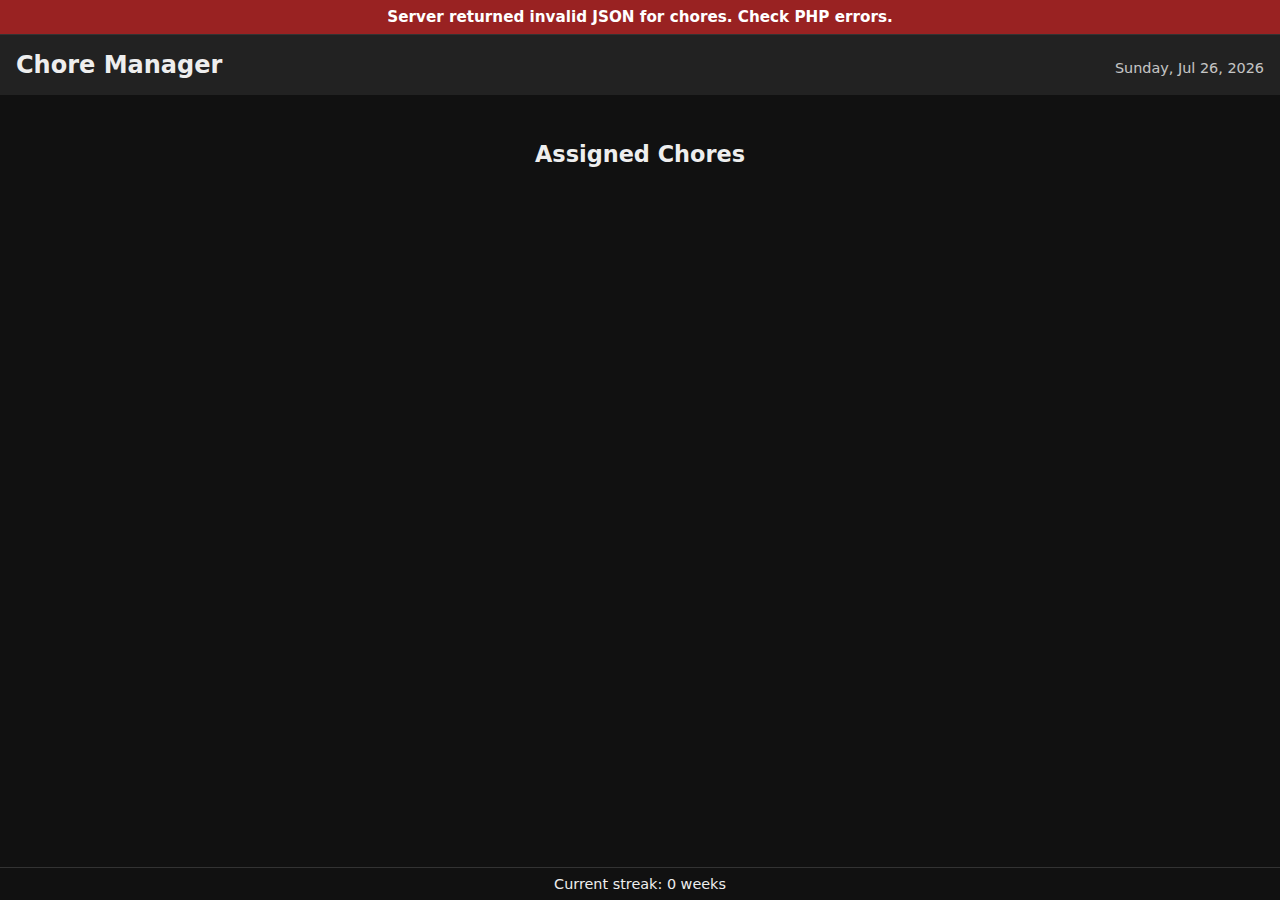
<file: index.html>
<!DOCTYPE html>
<html lang="en">
<head>
    <meta charset="UTF-8">
    <title>Chore Manager</title>
    <meta name="viewport" content="width=device-width, initial-scale=1">
    <link rel="stylesheet" href="style.css">
</head>
<body>
    <header>
        <h1>Chore Manager</h1>
        <div id="dateDisplay"></div>
    </header>

    <main>
        <div id="choreGrid" class="chore-grid">
            <!-- Chores injected by script.js -->
        </div>
        <div id="noChoresMessage" class="hidden">
            No chores due right now. GGs!
        </div>

        <h2 class="section-title">Assigned Chores</h2>
        <div id="assignedChoreSection"></div>

    </main>

    <!-- User selection modal -->
    <div id="userModal" class="modal hidden">
        <div class="modal-content">
            <h2>Who completed this chore?</h2>
            <p id="modalChoreName"></p>
            <div id="userButtons" class="user-buttons">
                <!-- user buttons injected by script.js -->
            </div>

                <div class="form-row inline" style="margin: 0.5rem 0;">
                    <label style="font-size: 0.85rem;">
                     <input type="checkbox" id="claimCheckbox">
        Claim (assign to user, don't complete yet)
      </label>
    </div>
            <div class="modal-actions">
                <button id="cancelUserSelect">Cancel</button>
                <button id="confirmUserSelect" disabled>OK</button>
            </div>
        </div>
    </div>


    <footer id="streakFooter" class="streak-footer">
    Current streak: <span id="streakValue">0</span> weeks
    </footer>

    <script src="script.js"></script>
</body>
</html>
</file>
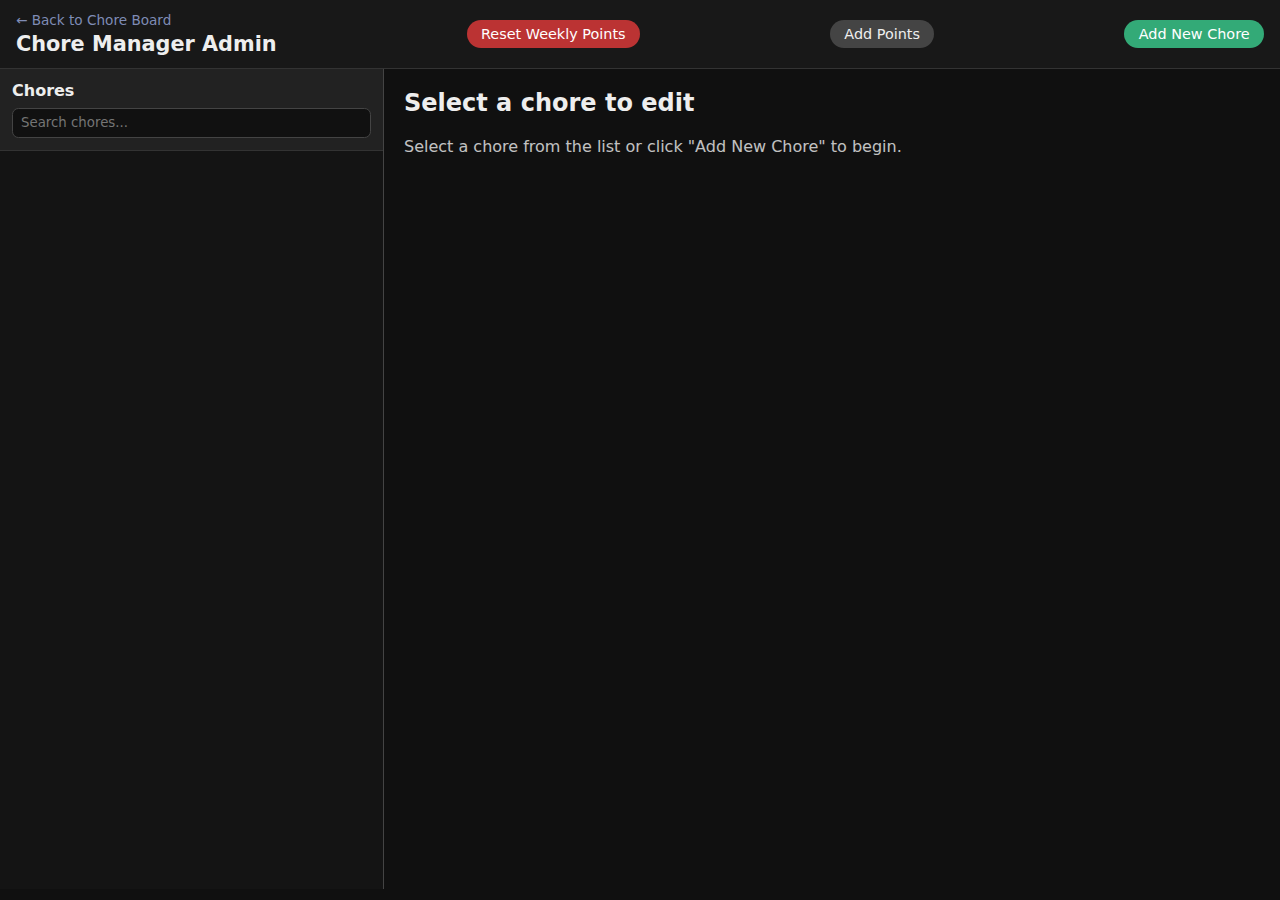
<file: admin.html>
<!DOCTYPE html>
<html lang="en">
<head>
    <meta charset="UTF-8">
    <title>Chore Manager Admin</title>
    <meta name="viewport" content="width=device-width, initial-scale=1">
    <link rel="stylesheet" href="admin.css">
</head>
<body>

<header class="admin-header">
    <div class="admin-header-left">
        <a href="index.html" class="back-link">&larr; Back to Chore Board</a>
        <h1>Chore Manager Admin</h1>
    </div>

    <button id="resetPointsBtn" class="danger-button">Reset Weekly Points</button>
    <button id="addPointsButton" class="secondary-button">Add Points</button>


    <button id="addChoreBtn" class="primary-button">Add New Chore</button>
</header>

<main class="admin-main">
    <!-- ========== LEFT PANEL ========== -->
    <section class="chore-list-panel">
        <div class="panel-header">
            <h2>Chores</h2>
            <input type="text" id="searchInput" placeholder="Search chores...">
        </div>
        <div id="choreList" class="chore-list"></div>
    </section>

    <!-- ========== RIGHT PANEL (EDITOR) ========== -->
    <section class="chore-editor-panel">
        <h2 id="editorTitle">Select a chore to edit</h2>

        <form id="choreForm" class="chore-form">

            <!-- ID -->
            <div class="form-row">
                <label>ID</label>
                <input type="text" id="choreId" readonly placeholder="(auto-generated)">
            </div>

            <!-- Name -->
            <div class="form-row">
                <label for="choreName">Name</label>
                <input type="text" id="choreName" required>
            </div>

            <!-- Description -->
            <div class="form-row">
                <label for="choreDescription">Description</label>
                <textarea id="choreDescription" rows="2"></textarea>
            </div>

            <!-- Value -->
            <div class="form-row">
                <label for="choreValue">Value</label>
                <input type="number" id="choreValue" value="1" min="0" step="0.01">
            </div>

            <!-- Spawn -->
            <div class="form-row inline">
                <label>Spawn</label>
                <input type="checkbox" id="choreSpawn" checked>
                <span class="hint">Show automatically when due</span>
            </div>

            <hr>

            <!-- Frequency Type -->
            <div class="form-row">
                <label for="frequencyType">Frequency Type</label>
                <select id="frequencyType">
                    <option value="daily">Daily</option>
                    <option value="weekly">Weekly (choose day)</option>
                    <option value="monthly">Monthly</option>
                    <option value="custom">Custom (every N days)</option>
                    <option value="after">After another chore</option>
                    <option value="cron">Cron (advanced)</option>
                </select>
            </div>

            <!-- WEEKLY DAY DROPDOWN -->
            <div class="form-row" id="weeklyDayRow" style="display:none;">
                <label for="weeklyDay">Weekly Day</label>
                <select id="weeklyDay">
                    <option value="0">Sunday</option>
                    <option value="1">Monday</option>
                    <option value="2">Tuesday</option>
                    <option value="3">Wednesday</option>
                    <option value="4">Thursday</option>
                    <option value="5">Friday</option>
                    <option value="6">Saturday</option>
                </select>
            </div>

            <!-- Custom days -->
            <div class="form-row" id="customDaysRow">
                <label for="customDays">Custom days</label>
                <input type="number" id="customDays" min="1" step="1" value="1">
            </div>

            <!-- After-chore selector -->
            <div class="form-row" id="afterChoreRow">
                <label for="afterChoreId">After chore</label>
                <select id="afterChoreId"></select>
            </div>

            <!-- Cron -->
            <div class="form-row" id="cronField">
                <label for="cronExpression">Cron Expression</label>
                <input type="text" id="cronExpression" placeholder="* * * * *">
            </div>

            <!-- After Dinner -->
            <div class="form-row">
                <label><input type="checkbox" id="afterDinnerCheckbox"> After Dinner Chore</label>
            </div>

            <hr>

            <!-- Visibility -->
            <div class="form-row">
                <label>Visibility</label>
                <div class="radio-group">
                    <label><input type="radio" name="visibility" value="public" checked> Public chore</label>
                    <label><input type="radio" name="visibility" value="assigned"> Assigned chore</label>
                </div>
            </div>

            <!-- UNDESIRABLE -->
            <div class="form-row">
                <label><input type="checkbox" id="undesirableCheckbox"> Undesirable chore</label>
            </div>

            <!-- Eligible user checkboxes -->
            <div class="form-row" id="undesirableUsersRow" style="display:none; flex-direction:column;">
                <label>Users eligible for undesirable assignment:</label>
                <div id="undesirableUsersContainer"></div>
            </div>

            <!-- Assigned To -->
            <div class="form-row" id="assignedToRow">
                <label for="assignedTo">Assigned to</label>
                <select id="assignedTo">
                    <option value="">-- select user --</option>
                    <option value="ash">ash</option>
                    <option value="vast">vast</option>
                    <option value="sephy">sephy</option>
                    <option value="hope">hope</option>
                    <option value="cylis">cylis</option>
                    <option value="phil">phil</option>
                    <option value="selina">selina</option>
                </select>
            </div>

            <hr>

            <!-- Read-only stats -->
            <div class="form-row read-only-row">
                <label>Last marked date</label>
                <span id="lastMarkedDateDisplay">—</span>
            </div>
            <div class="form-row read-only-row">
                <label>Last marked by</label>
                <span id="lastMarkedByDisplay">—</span>
            </div>
            <div class="form-row read-only-row">
                <label>Times marked off</label>
                <span id="timesMarkedOffDisplay">0</span>
            </div>

            <!-- Buttons -->
            <div class="form-actions">
                <button type="button" id="resetStatsBtn" class="secondary-button">Reset Stats</button>
                <div class="spacer"></div>
                <button type="button" id="undoChoreBtn" class="secondary-button">Undo</button>
                <button type="button" id="skipChoreBtn" class="secondary-button">Skip</button>
                <button type="button" id="deleteChoreBtn" class="danger-button">Delete</button>
                <button type="submit" class="primary-button">Save</button>
            </div>
        </form>

        <div id="noChoreSelectedMessage" class="no-chore-message">
            Select a chore from the list or click "Add New Chore" to begin.
        </div>

        

    </section>
</main>

<!-- =======================
     ADD POINTS MODAL
======================== -->
<div id="addPointsModal" class="modal hidden">
    <div class="modal-content">

        <h2>Add Points</h2>

        <!-- User Selector -->
        <div class="form-row">
            <label for="addPointsUser">Which User?</label>
            <select id="addPointsUser">
                <option value="ash">ash</option>
                <option value="vast">vast</option>
                <option value="sephy">sephy</option>
                <option value="hope">hope</option>
                <option value="cylis">cylis</option>
                <option value="phil">phil</option>
                <option value="selina">selina</option>
            </select>
        </div>

        <!-- Point Amount -->
        <div class="form-row">
            <label for="addPointsValue">How many?</label>
            <input type="number" id="addPointsValue" min="1" step="1">
        </div>

        <!-- Modal buttons -->
        <div class="modal-actions">
            <button id="addPointsCancel" class="secondary-button">Cancel</button>
            <button id="addPointsConfirm" class="primary-button">Add</button>
        </div>

    </div>
</div>


<script src="admin.js"></script>
</body>
</html>
</file>
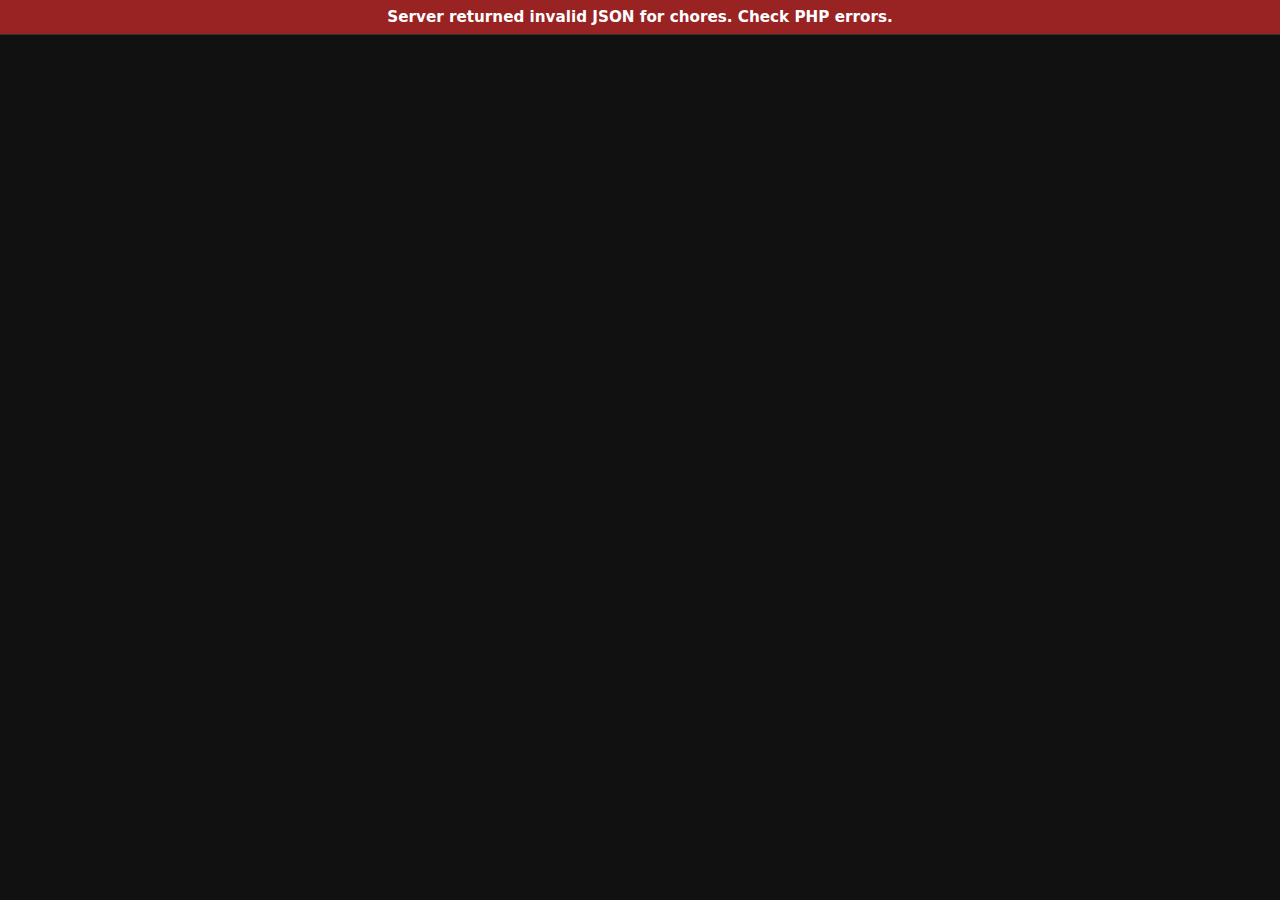
<file: pool.html>
<!DOCTYPE html>
<html lang="en">
<head>
    <meta charset="UTF-8">
    <title>Chore Manager — Pool</title>
    <meta name="viewport" content="width=device-width, initial-scale=1">
    <link rel="stylesheet" href="style.css">
    <script>
        window.PAGE_MODE = 'pool';
        window.PAGE_USER = null;
    </script>
    <style>
        /* Optional: small hint nav */
        .top-nav { display:flex; gap:.5rem; flex-wrap:wrap; justify-content:center; margin: .5rem 0; }
        .top-nav a { font-size:.9rem; color:#06c; text-decoration:none; padding:.15rem .4rem; border-radius:.25rem; }
        .top-nav a:hover { background:#eef; }
    </style>
    </head>
<body>

    <main>
        <div id="choreGrid" class="chore-grid"></div>
        <div id="noChoresMessage" class="hidden">No chores due right now. GGs!</div>
    </main>

    <!-- User selection modal -->
    <div id="userModal" class="modal hidden">
        <div class="modal-content">
            <h2>Who completed this chore?</h2>
            <p id="modalChoreName"></p>
            <div id="userButtons" class="user-buttons"></div>
            <div class="form-row inline" style="margin: 0.5rem 0;">
                <label style="font-size: 0.85rem;">
                    <input type="checkbox" id="claimCheckbox">
                    Claim (assign to user, don't complete yet)
                </label>
            </div>
            <div class="modal-actions">
                <button id="cancelUserSelect">Cancel</button>
                <button id="confirmUserSelect" disabled>OK</button>
            </div>
        </div>
    </div>


    <script src="script.js"></script>
</body>
</html>
</file>
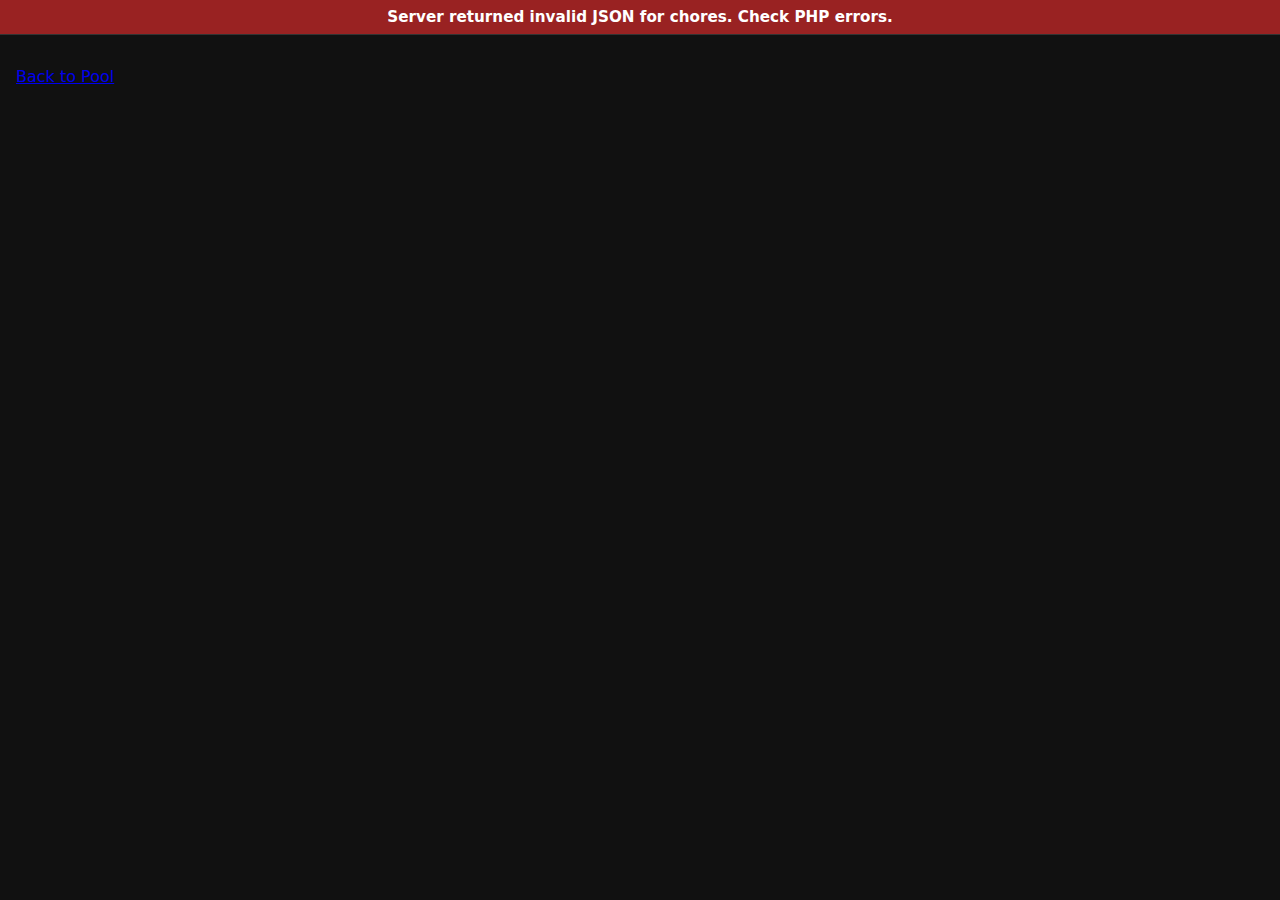
<file: user-ash.html>
<!DOCTYPE html>
<html lang="en">
<head>
    <meta charset="UTF-8">
    <title>Chore Manager — ash</title>
    <meta name="viewport" content="width=device-width, initial-scale=1">
    <link rel="stylesheet" href="style.css">
    <script>
        window.PAGE_MODE = 'user';
        window.PAGE_USER = 'ash';
    </script>
</head>
<body>
    <main>
        <p style="margin: 1rem 0 0.5rem;"><a href="pool.html">Back to Pool</a></p>
        <div id="assignedChoreSection"></div>
        <div id="choreGrid" class="chore-grid" style="display:none"></div>
        <div id="noChoresMessage" class="hidden"></div>
    </main>

    <script src="script.js"></script>
</body>
</html>
</file>
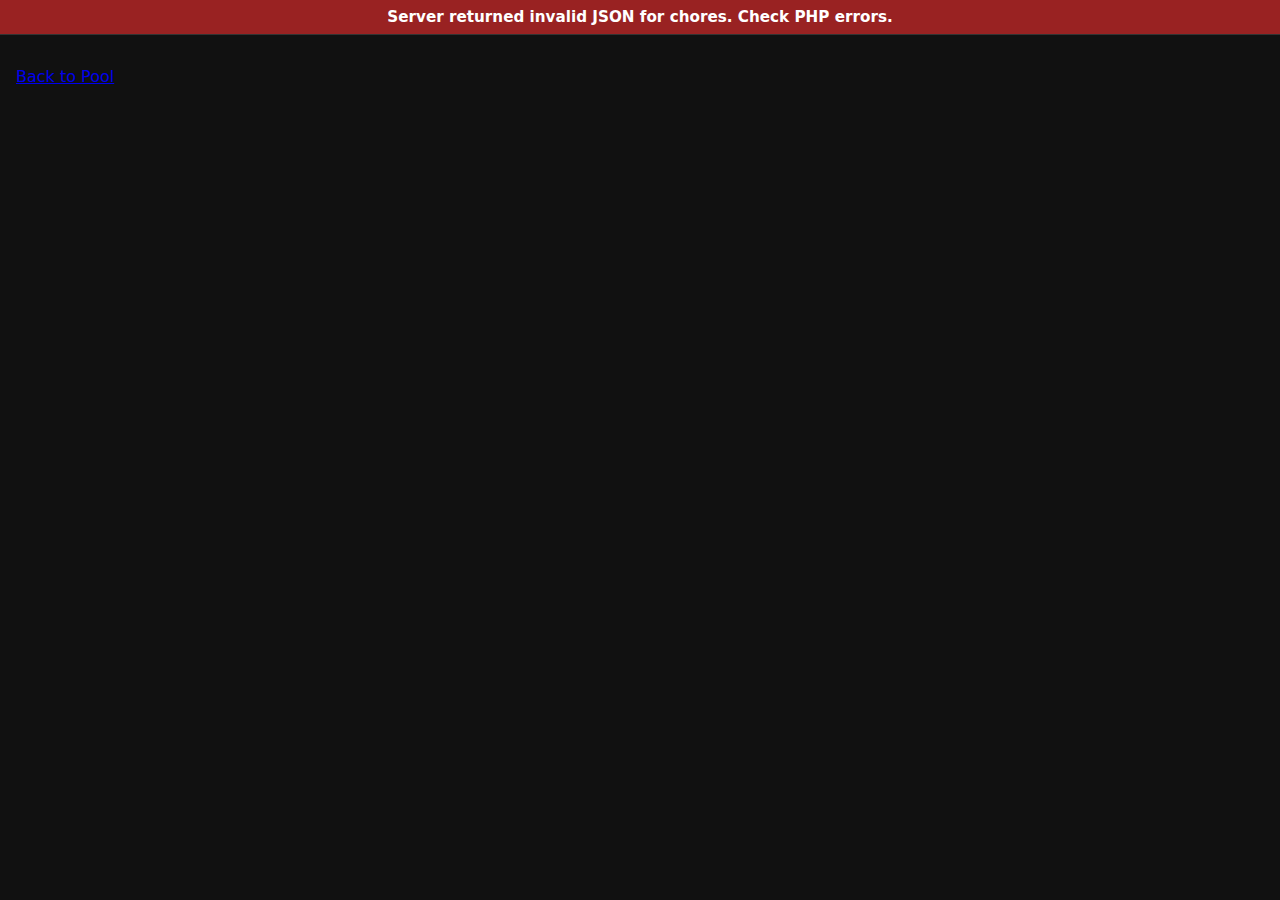
<file: user-cylis.html>
<!DOCTYPE html>
<html lang="en">
<head>
    <meta charset="UTF-8">
    <title>Chore Manager — cylis</title>
    <meta name="viewport" content="width=device-width, initial-scale=1">
    <link rel="stylesheet" href="style.css">
    <script>
        window.PAGE_MODE = 'user';
        window.PAGE_USER = 'cylis';
    </script>
</head>
<body>
    <main>
        <p style="margin: 1rem 0 0.5rem;"><a href="pool.html">Back to Pool</a></p>
        <div id="assignedChoreSection"></div>
        <div id="choreGrid" class="chore-grid" style="display:none"></div>
        <div id="noChoresMessage" class="hidden"></div>
    </main>

    <script src="script.js"></script>
</body>
</html>
</file>
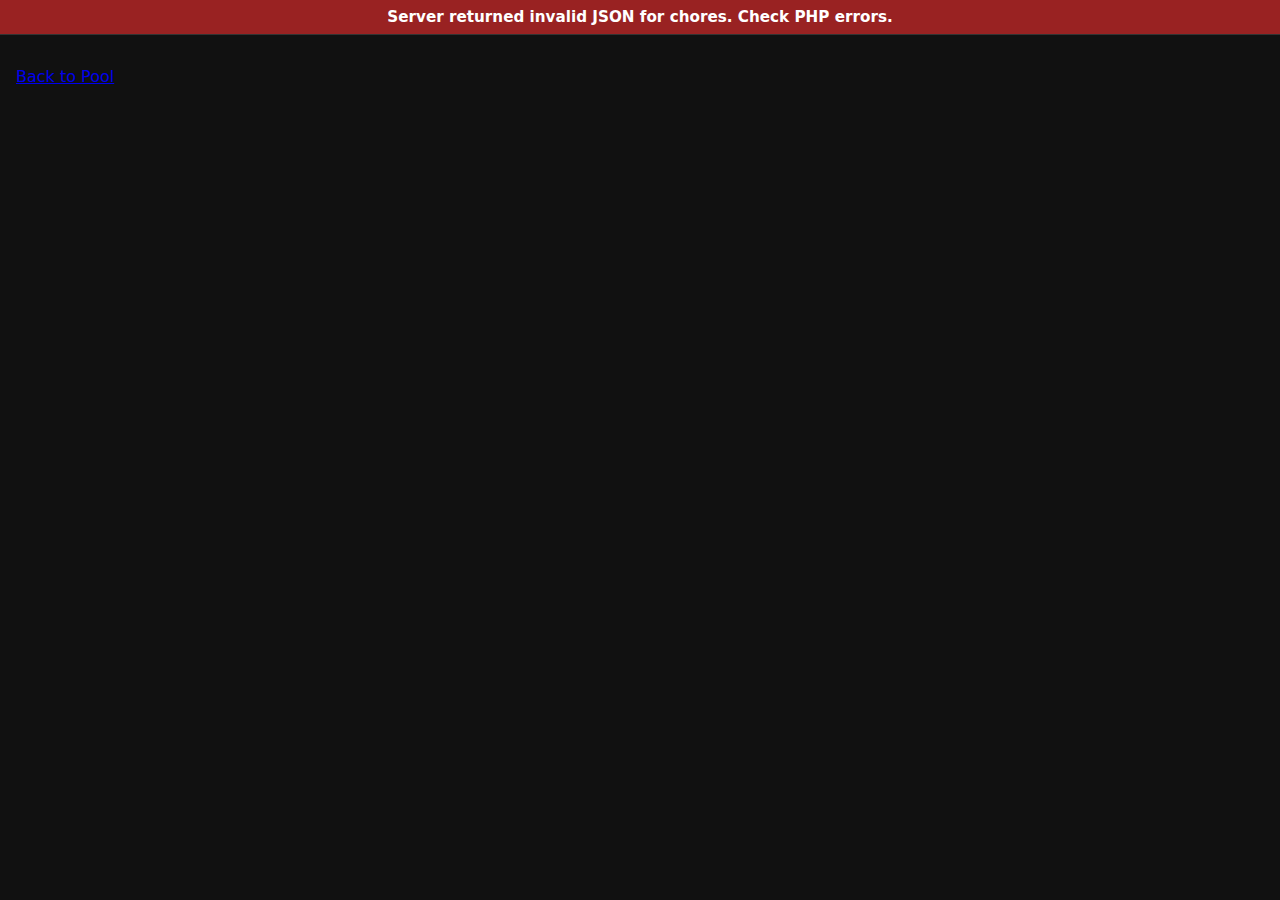
<file: user-hope.html>
<!DOCTYPE html>
<html lang="en">
<head>
    <meta charset="UTF-8">
    <title>Chore Manager — hope</title>
    <meta name="viewport" content="width=device-width, initial-scale=1">
    <link rel="stylesheet" href="style.css">
    <script>
        window.PAGE_MODE = 'user';
        window.PAGE_USER = 'hope';
    </script>
</head>
<body>
    <main>
        <p style="margin: 1rem 0 0.5rem;"><a href="pool.html">Back to Pool</a></p>
        <div id="assignedChoreSection"></div>
        <div id="choreGrid" class="chore-grid" style="display:none"></div>
        <div id="noChoresMessage" class="hidden"></div>
    </main>

    <script src="script.js"></script>
</body>
</html>
</file>
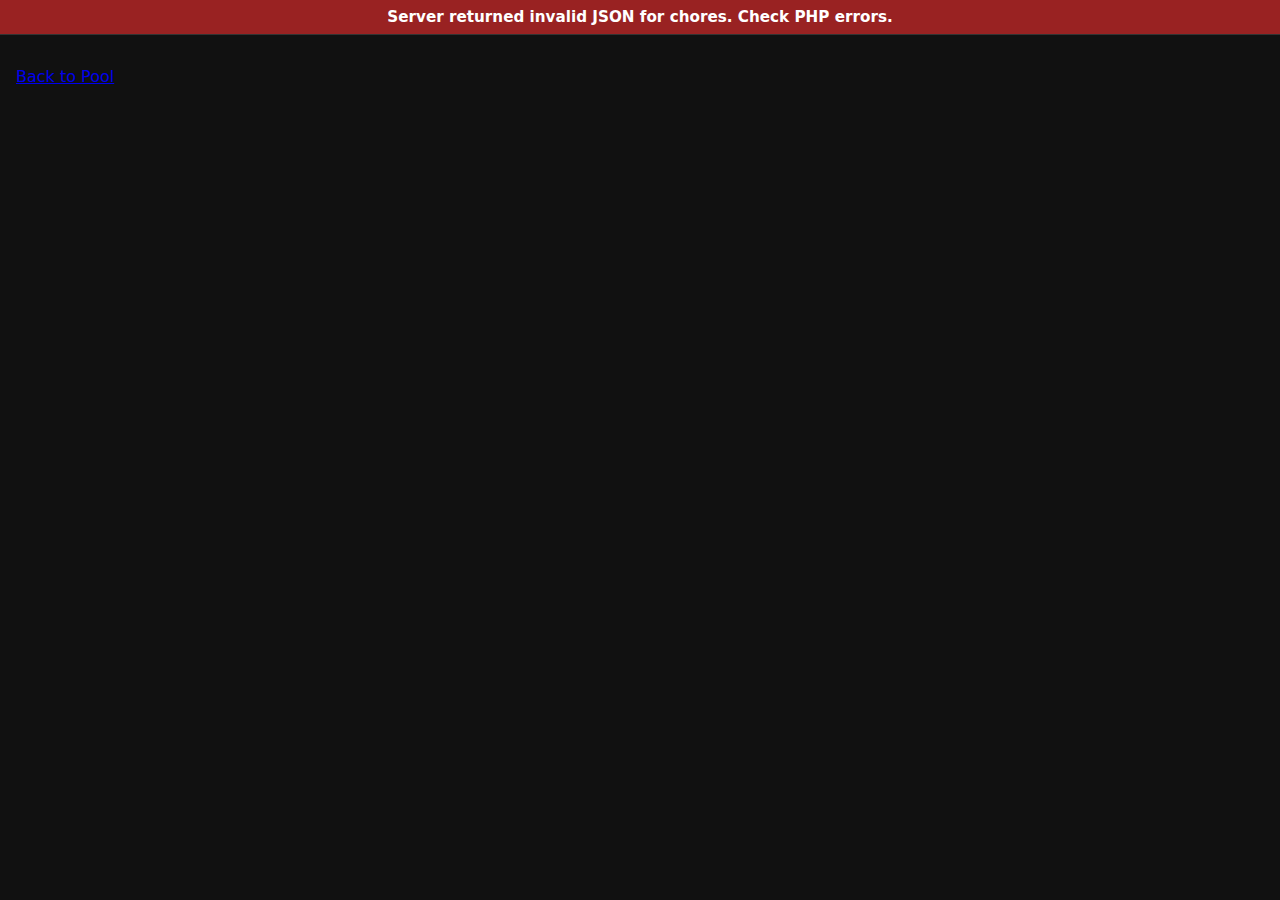
<file: user-phil.html>
<!DOCTYPE html>
<html lang="en">
<head>
    <meta charset="UTF-8">
    <title>Chore Manager — phil</title>
    <meta name="viewport" content="width=device-width, initial-scale=1">
    <link rel="stylesheet" href="style.css">
    <script>
        window.PAGE_MODE = 'user';
        window.PAGE_USER = 'phil';
    </script>
</head>
<body>
    <main>
        <p style="margin: 1rem 0 0.5rem;"><a href="pool.html">Back to Pool</a></p>
        <div id="assignedChoreSection"></div>
        <div id="choreGrid" class="chore-grid" style="display:none"></div>
        <div id="noChoresMessage" class="hidden"></div>
    </main>

    <script src="script.js"></script>
</body>
</html>
</file>
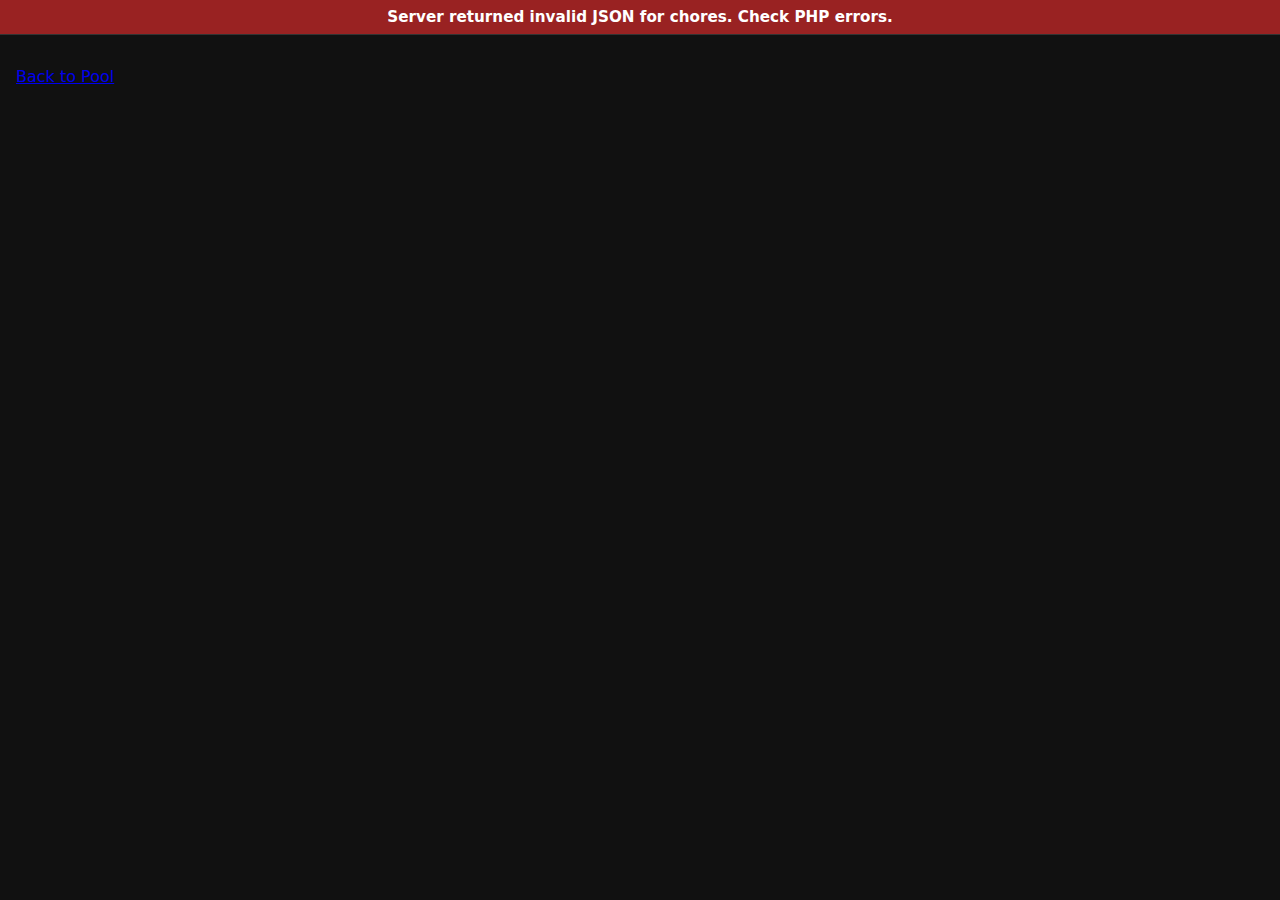
<file: user-selina.html>
<!DOCTYPE html>
<html lang="en">
<head>
    <meta charset="UTF-8">
    <title>Chore Manager — selina</title>
    <meta name="viewport" content="width=device-width, initial-scale=1">
    <link rel="stylesheet" href="style.css">
    <script>
        window.PAGE_MODE = 'user';
        window.PAGE_USER = 'selina';
    </script>
</head>
<body>
    <main>
        <p style="margin: 1rem 0 0.5rem;"><a href="pool.html">Back to Pool</a></p>
        <div id="assignedChoreSection"></div>
        <div id="choreGrid" class="chore-grid" style="display:none"></div>
        <div id="noChoresMessage" class="hidden"></div>
    </main>

    <script src="script.js"></script>
</body>
</html>
</file>
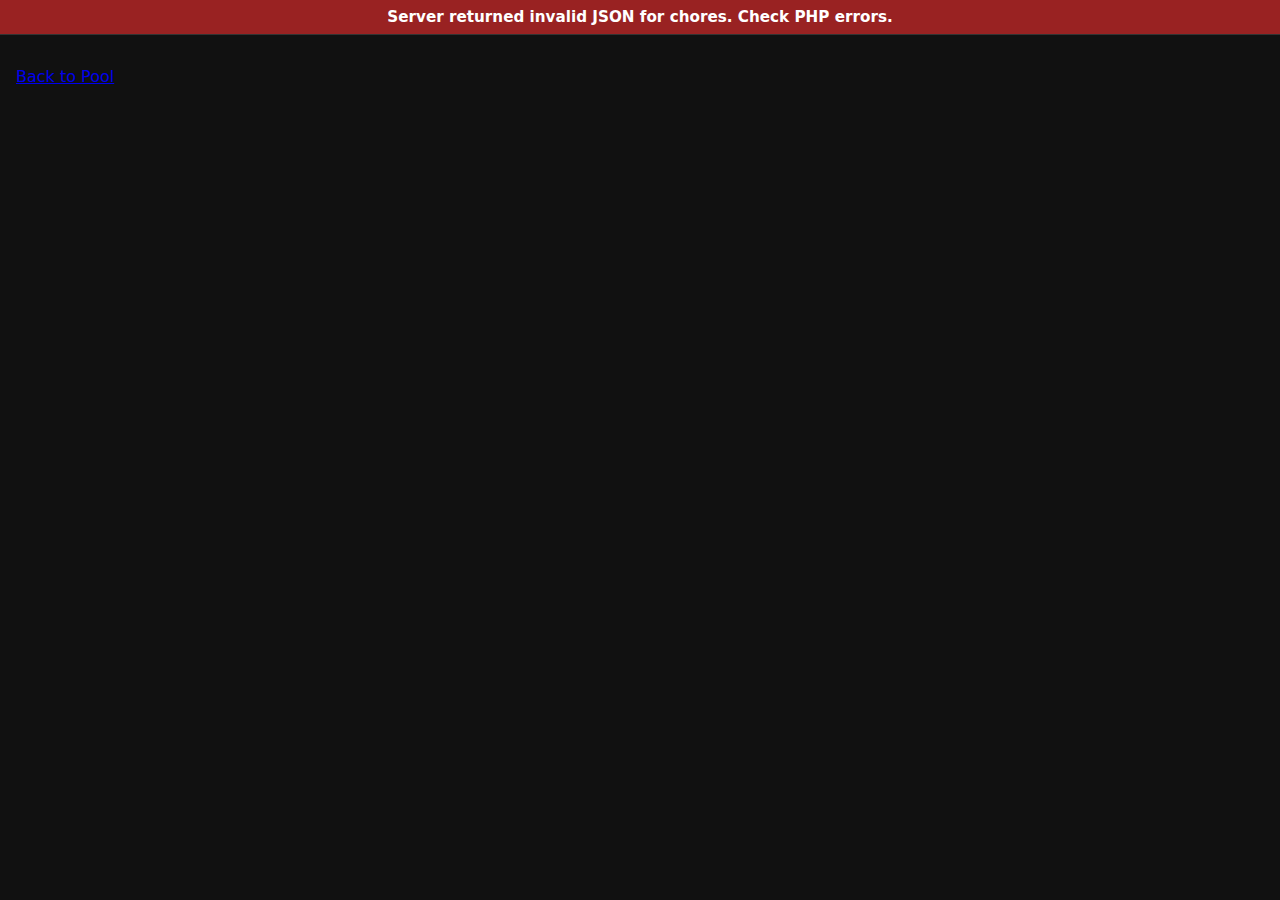
<file: user-sephy.html>
<!DOCTYPE html>
<html lang="en">
<head>
    <meta charset="UTF-8">
    <title>Chore Manager — sephy</title>
    <meta name="viewport" content="width=device-width, initial-scale=1">
    <link rel="stylesheet" href="style.css">
    <script>
        window.PAGE_MODE = 'user';
        window.PAGE_USER = 'sephy';
    </script>
</head>
<body>
    <main>
        <p style="margin: 1rem 0 0.5rem;"><a href="pool.html">Back to Pool</a></p>
        <div id="assignedChoreSection"></div>
        <div id="choreGrid" class="chore-grid" style="display:none"></div>
        <div id="noChoresMessage" class="hidden"></div>
    </main>

    <script src="script.js"></script>
</body>
</html>
</file>
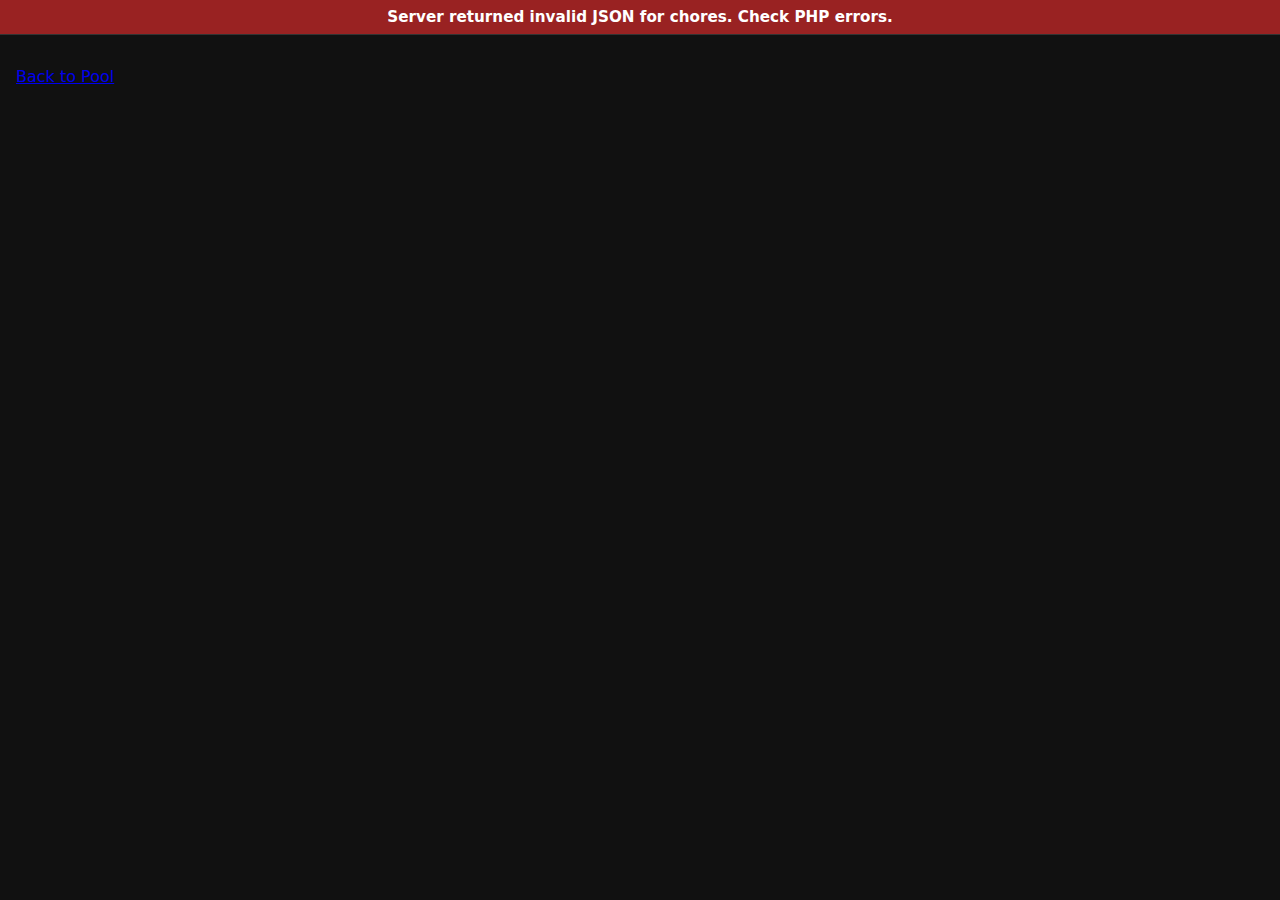
<file: user-vast.html>
<!DOCTYPE html>
<html lang="en">
<head>
    <meta charset="UTF-8">
    <title>Chore Manager — vast</title>
    <meta name="viewport" content="width=device-width, initial-scale=1">
    <link rel="stylesheet" href="style.css">
    <script>
        window.PAGE_MODE = 'user';
        window.PAGE_USER = 'vast';
    </script>
</head>
<body>
    <main>
        <p style="margin: 1rem 0 0.5rem;"><a href="pool.html">Back to Pool</a></p>
        <div id="assignedChoreSection"></div>
        <div id="choreGrid" class="chore-grid" style="display:none"></div>
        <div id="noChoresMessage" class="hidden"></div>
    </main>

    <script src="script.js"></script>
    </body>
    </html>
</file>
<file: style.css>
* {
    box-sizing: border-box;
    font-family: system-ui, -apple-system, BlinkMacSystemFont, "Segoe UI", sans-serif;
}

body {
    margin: 0;
    background: #111;
    color: #eee;
}

header {
    padding: 1rem;
    background: #222;
    display: flex;
    justify-content: space-between;
    align-items: baseline;
    position: sticky;
    top: 0;
    z-index: 1;
}

h1 {
    margin: 0;
    font-size: 1.5rem;
}

#dateDisplay {
    font-size: 0.9rem;
    opacity: 0.8;
}

main {
    padding: 1rem;
}

.chore-grid {
    display: grid;
    grid-template-columns: repeat(auto-fill, minmax(220px, 1fr));
    gap: 1rem;
}

.chore-card {
    background: #1e1e1e;
    border-radius: 0.75rem;
    padding: 0.9rem;
    border: 2px solid #333;
    min-height: 120px;
    display: flex;
    flex-direction: column;
    justify-content: space-between;
}

.chore-card.due {
    border-color: #3a7;
}

.chore-card.overdue {
    border-color: #c33;
}

.chore-title {
    font-size: 1.1rem;
    margin-bottom: 0.3rem;
}

.chore-value {
    font-size: 0.9rem;
    opacity: 0.8;
}

.chore-description {
    font-size: 0.9rem;
    margin: 0.2rem 0 0.4rem;
    opacity: 0.9;
}

.chore-meta {
    font-size: 0.8rem;
    opacity: 0.7;
    margin-bottom: 0.5rem;
}

.chore-footer {
    display: flex;
    justify-content: flex-end;
}

.chore-button {
    padding: 0.5rem 0.8rem;
    font-size: 1rem;
    border-radius: 999px;
    border: none;
    background: #3a7;
    color: #fff;
    cursor: pointer;
    touch-action: manipulation;
}

.chore-button:active {
    transform: scale(0.97);
}

.hidden {
    display: none;
}

/* Modal */

.modal {
    position: fixed;
    inset: 0;
    background: rgba(0,0,0,0.7);
    display: flex;
    justify-content: center;
    align-items: center;
}

.modal-content {
    background: #222;
    padding: 1.2rem;
    border-radius: 0.75rem;
    width: min(500px, 90vw);
}

.modal-content h2 {
    margin-top: 0;
}

#modalChoreName {
    font-weight: 600;
    margin-bottom: 0.8rem;
}

.user-buttons {
    display: flex;
    flex-wrap: wrap;
    gap: 0.5rem;
    margin-bottom: 1rem;
}

.user-button {
    flex: 1 1 calc(50% - 0.5rem);
    padding: 0.6rem;
    font-size: 1rem;
    border-radius: 999px;
    border: 2px solid #444;
    background: #333;
    color: #eee;
    text-align: center;
    cursor: pointer;
    touch-action: manipulation;
}

.user-button.selected {
    border-color: #3a7;
    background: #264;
}

.modal-actions {
    display: flex;
    justify-content: flex-end;
    gap: 0.5rem;
}

.modal-actions button {
    padding: 0.5rem 0.9rem;
    border-radius: 999px;
    border: none;
    cursor: pointer;
    touch-action: manipulation;
}

#cancelUserSelect {
    background: #444;
    color: #eee;
}

#confirmUserSelect {
    background: #3a7;
    color: #fff;
}

#confirmUserSelect:disabled {
    opacity: 0.5;
    cursor: default;
}

#noChoresMessage {
    text-align: center;
    margin-top: 2rem;
    font-size: 1.1rem;
    opacity: 0.8;
}

.section-title {
    margin-top: 30px;
    margin-bottom: 10px;
    font-size: 1.4rem;
    font-weight: 600;
    text-align: center;
}

.assigned-user-card {
    background: #222;
    padding: 12px;
    margin: 10px auto;
    border-radius: 8px;
    max-width: 400px;
    border: 2px solid #3a7bd5; /* BLUE OUTLINE */
}

.assigned-user-header {
    font-size: 1.1rem;
    font-weight: bold;
    margin-bottom: 10px;
    text-align: center;
}

/* Assigned chore tiles */
.assigned-chore-item {
    background: #2d2d2d;
    padding: 10px;
    border-radius: 6px;
    margin-bottom: 10px;
    border: 2px solid #444; /* default until due logic applied */
}

.assigned-chore-item.due {
    border-color: #4caf50;   /* green */
}

.assigned-chore-item.overdue {
    border-color: #e53935;   /* red */
}


.assigned-chore-title {
    font-size: 1rem;
    font-weight: 500;
}

.assigned-chore-meta {
    font-size: 0.8rem;
    opacity: 0.75;
    margin-top: 2px;
}

.assigned-chore-value {
    font-size: 0.8rem;
    opacity: 0.85;
    margin-top: 1px;
}

.assigned-mark-btn {
    margin-top: 6px;
    width: 100%;
    padding: 6px;
}

.streak-footer {
    position: fixed;
    bottom: 0;
    left: 0;
    right: 0;
    background: #111;
    color: #eee;
    padding: 8px 12px;
    text-align: center;
    font-size: 0.9rem;
    border-top: 1px solid #333;
    z-index: 99999;
}

#topBanner {
    user-select: none;
    -webkit-user-select: none;
    touch-action: manipulation;
    cursor: pointer;
}


.hidden {
    display: none !important;
}
</file>
<file: admin.css>
* {
    box-sizing: border-box;
    font-family: system-ui, -apple-system, BlinkMacSystemFont, "Segoe UI", sans-serif;
}

body {
    margin: 0;
    background: #101010;
    color: #eee;
}

/* =======================
   HEADER
   ======================= */
.admin-header {
    display: flex;
    justify-content: space-between;
    align-items: center;
    padding: 0.75rem 1rem;
    background: #181818;
    border-bottom: 1px solid #333;
    position: sticky;
    top: 0;
    z-index: 2;
}

.admin-header-left {
    display: flex;
    flex-direction: column;
    gap: 0.25rem;
}

.admin-header h1 {
    margin: 0;
    font-size: 1.3rem;
}

.back-link {
    font-size: 0.85rem;
    color: #9ad;
    text-decoration: none;
    opacity: 0.8;
}

.back-link:hover {
    opacity: 1;
}

/* =======================
   MAIN LAYOUT
   ======================= */
.admin-main {
    display: flex;
    flex-direction: row;
    height: calc(100vh - 80px);
    overflow: hidden;
}

/* =======================
   LEFT PANEL — chore list
   ======================= */
.chore-list-panel {
    width: 30%;
    min-width: 250px;
    max-width: 400px;
    height: 100%;
    overflow-y: auto;
    overflow-x: hidden;
    border-right: 1px solid #444;
    background: #141414;
    padding-bottom: 2rem;
}

/* Sticky list header */
.panel-header {
    padding: 0.75rem;
    border-bottom: 1px solid #333;
    position: sticky;
    top: 0;
    z-index: 10;
    background: #222;
}

.panel-header h2 {
    margin: 0 0 0.5rem;
    font-size: 1rem;
}

#searchInput {
    width: 100%;
    padding: 0.4rem 0.5rem;
    border-radius: 0.4rem;
    border: 1px solid #444;
    background: #111;
    color: #eee;
}

.chore-list {
    flex: 1;
}

.chore-list-item {
    padding: 0.5rem 0.75rem;
    border-bottom: 1px solid #222;
    cursor: pointer;
}

.chore-list-item:hover {
    background: #1c1c1c;
}

.chore-list-item.selected {
    background: #263344;
}

.chore-list-item .chore-name {
    font-size: 0.95rem;
    margin-bottom: 0.1rem;
}

.chore-list-item .chore-meta {
    font-size: 0.75rem;
    opacity: 0.7;
}

/* =======================
   RIGHT PANEL — editor
   ======================= */
.chore-editor-panel {
    flex: 1;
    height: 100%;
    padding: 20px;
    box-sizing: border-box;
    overflow-y: auto;
}

.chore-editor-panel h2 {
    margin-top: 0;
}

.chore-form {
    display: none;
}

.no-chore-message {
    margin-top: 1rem;
    opacity: 0.8;
}

/* =======================
   FORM FIELDS
   ======================= */
.form-row {
    margin-bottom: 0.6rem;
    display: flex;
    flex-direction: column;
}

.form-row.inline {
    flex-direction: row;
    align-items: center;
    gap: 0.5rem;
}

.form-row label {
    font-size: 0.85rem;
    margin-bottom: 0.15rem;
}

.form-row input[type="text"],
.form-row input[type="number"],
.form-row textarea,
.form-row select {
    background: #111;
    color: #eee;
    border-radius: 0.4rem;
    border: 1px solid #444;
    padding: 0.35rem 0.45rem;
    font-size: 0.9rem;
}

.form-row textarea {
    resize: vertical;
}

.hint {
    font-size: 0.8rem;
    opacity: 0.8;
}

.radio-group {
    display: flex;
    flex-wrap: wrap;
    gap: 1rem;
}

.read-only-row span {
    font-size: 0.9rem;
    opacity: 0.8;
}

/* =======================
   BUTTONS
   ======================= */
.primary-button,
.secondary-button,
.danger-button {
    border: none;
    border-radius: 999px;
    padding: 0.4rem 0.9rem;
    font-size: 0.9rem;
    cursor: pointer;
    touch-action: manipulation;
}

.primary-button {
    background: #3a7;
    color: #fff;
}

.secondary-button {
    background: #444;
    color: #eee;
}

.danger-button {
    background: #b33;
    color: #fff;
}

.primary-button:active,
.secondary-button:active,
.danger-button:active {
    transform: scale(0.97);
}

.form-actions {
    display: flex;
    align-items: center;
    margin-top: 0.75rem;
    gap: 0.5rem;
}

.form-actions .spacer {
    flex: 1;
}

/* =======================
   RESPONSIVE
   ======================= */
@media (max-width: 800px) {
    .admin-main {
        grid-template-columns: 1fr;
        grid-template-rows: auto auto;
    }

    .chore-list-panel {
        height: 40vh;
    }

    .chore-editor-panel {
        height: 60vh;
    }
}

/* =======================
   CRON FIELD
   ======================= */
#cronField {
    margin-top: 8px;
}
#cronField input {
    width: 100%;
}

/* =======================
   MODAL SYSTEM
   ======================= */
.modal {
    position: fixed;
    inset: 0;
    background: rgba(0,0,0,0.7);
    display: flex;
    justify-content: center;
    align-items: center;
    z-index: 9999;
}

.modal-content {
    background: #222;
    padding: 1.2rem;
    border-radius: 0.75rem;
    width: min(500px, 90vw);
}

.modal-content h2 {
    margin-top: 0;
}

.modal-actions {
    display: flex;
    justify-content: flex-end;
    gap: 0.5rem;
}

.modal-actions button {
    padding: 0.5rem 0.9rem;
    border-radius: 999px;
    border: none;
    cursor: pointer;
}

.hidden {
    display: none !important;
}
</file>
